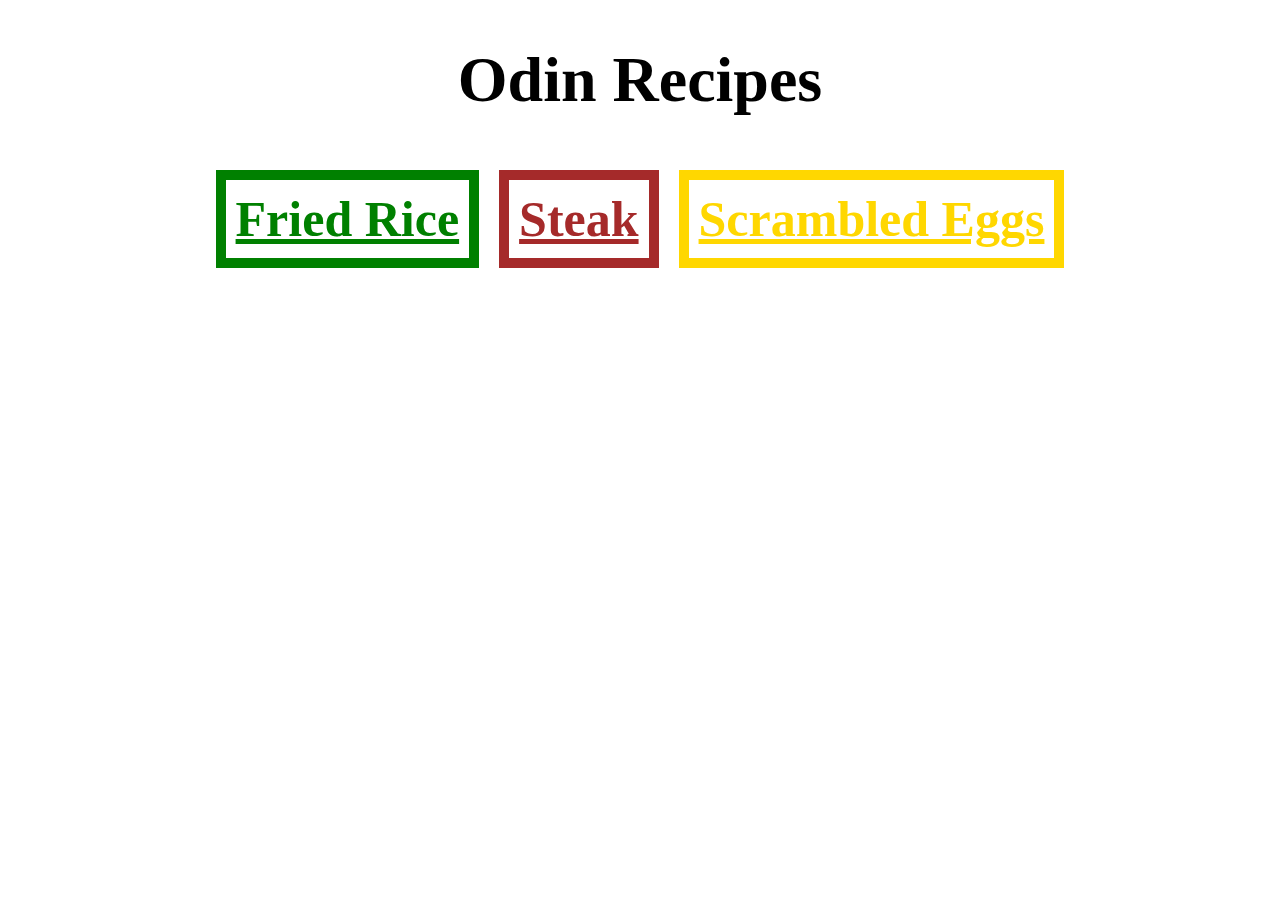
<file: index.html>
<!DOCTYPE html>
<html lang="en">
    <head>
        <meta charset="utf-8">
        <title>Odin Recipes</title>
        <link rel="stylesheet" href="styles.css">
    </head>
    <body>
        <h1 class="center">Odin Recipes</h1>
        <div class="main">
                <a id="rice" href="recipes/fried_rice.html">Fried Rice</a>
                <a id="steak" href="recipes/steak.html">Steak</a>
                <a id="eggs" href="recipes/eggs.html">Scrambled Eggs</a>
        </div>
    </body>
</html>
</file>
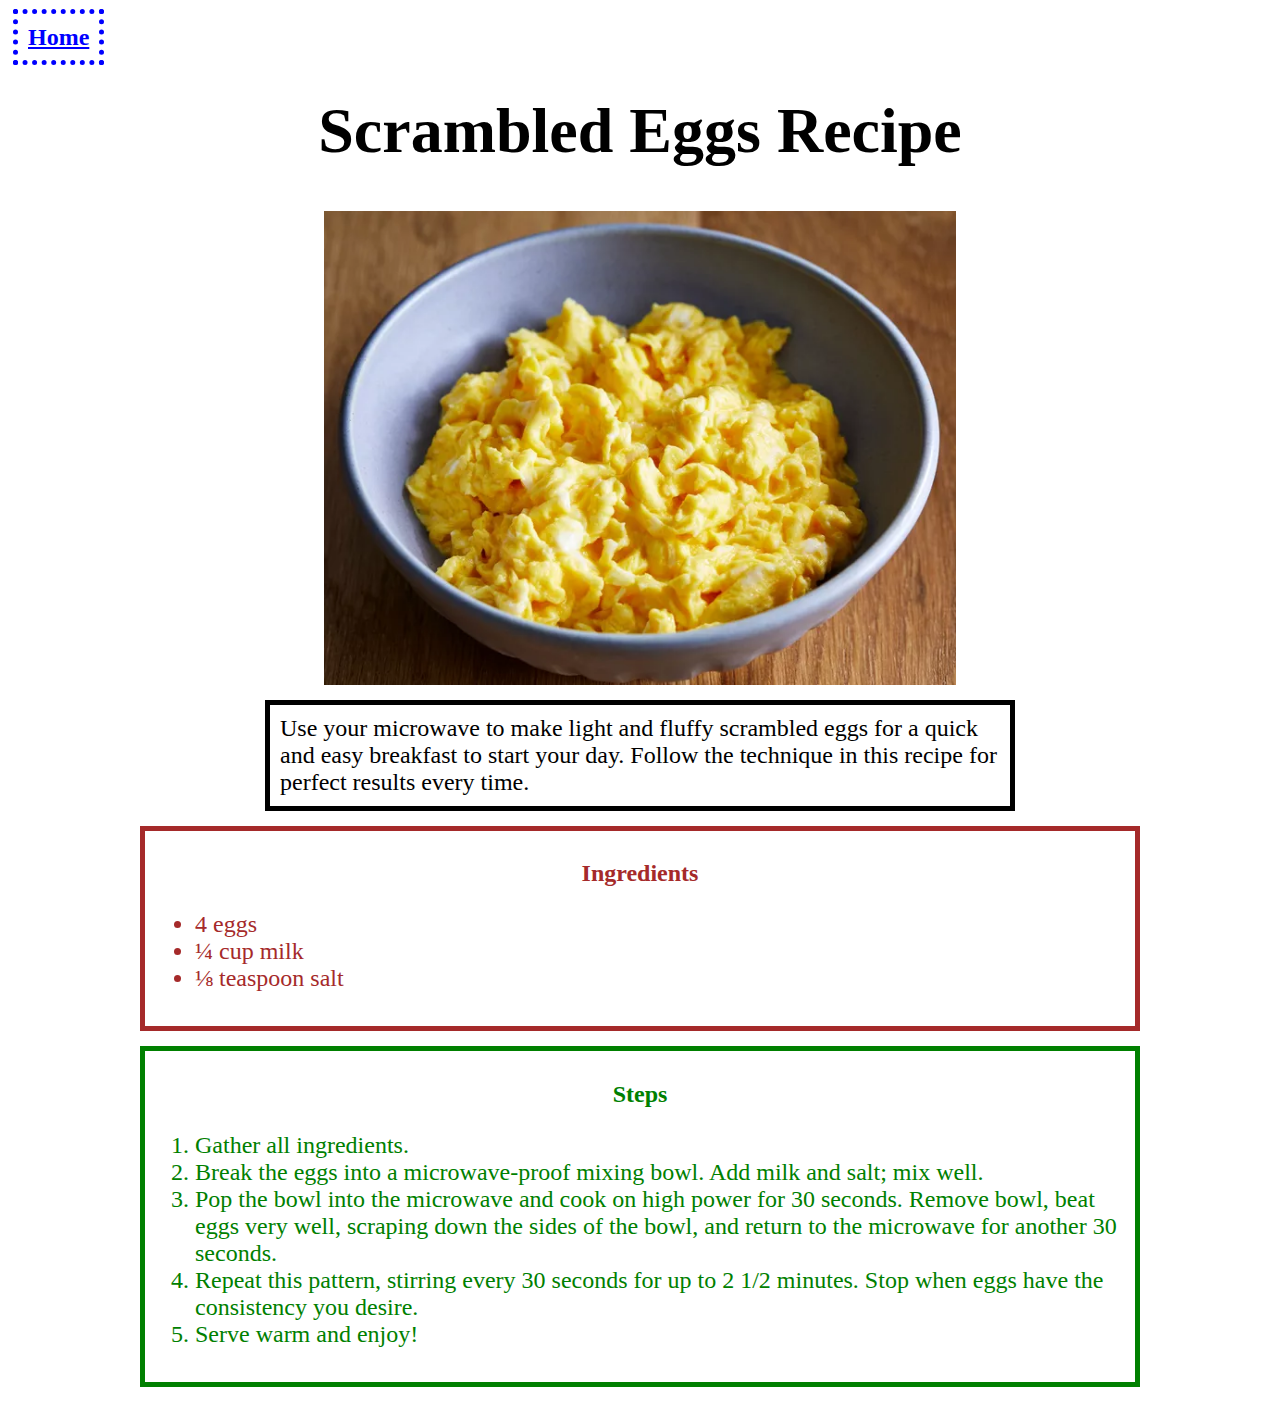
<file: recipes/eggs.html>
<!DOCTYPE html>
<html lang="en">
<head>
    <meta charset="UTF-8">
    <title>Scrambled Eggs</title>
    <link rel="stylesheet" href="../styles.css">
</head>
<body>
    <h3><a class="heading" href="../index.html">Home</a></h3>
    <h1 class="center">Scrambled Eggs Recipe</h1>
    <img class="image" src="../images/eggs.jpg" alt="tasty scrambled eggs">
    
    <p class="description">
        Use your microwave to make light and fluffy scrambled eggs for a quick and easy breakfast to start your day. Follow the technique in this recipe for perfect results every time.
    </p>

    <div class="ingredients">
        <h2>Ingredients</h2>
        <ul>
            <li>4 eggs</li>
            <li>¼ cup milk</li>
            <li>⅛ teaspoon salt</li>
        </ul>
    </div>

    <div class="steps">
        <h2 class="steps-header">Steps</h2>
        <ol>
            <li>Gather all ingredients.</li>
            <li>Break the eggs into a microwave-proof mixing bowl. Add milk and salt; mix well.</li>
            <li>Pop the bowl into the microwave and cook on high power for 30 seconds. Remove bowl, beat eggs very well, scraping down the sides of the bowl, and return to the microwave for another 30 seconds.</li>
            <li>Repeat this pattern, stirring every 30 seconds for up to 2 1/2 minutes. Stop when eggs have the consistency you desire.</li>
            <li>Serve warm and enjoy!</li>
        </ol>
    </div>
</body>
</html>
</file>
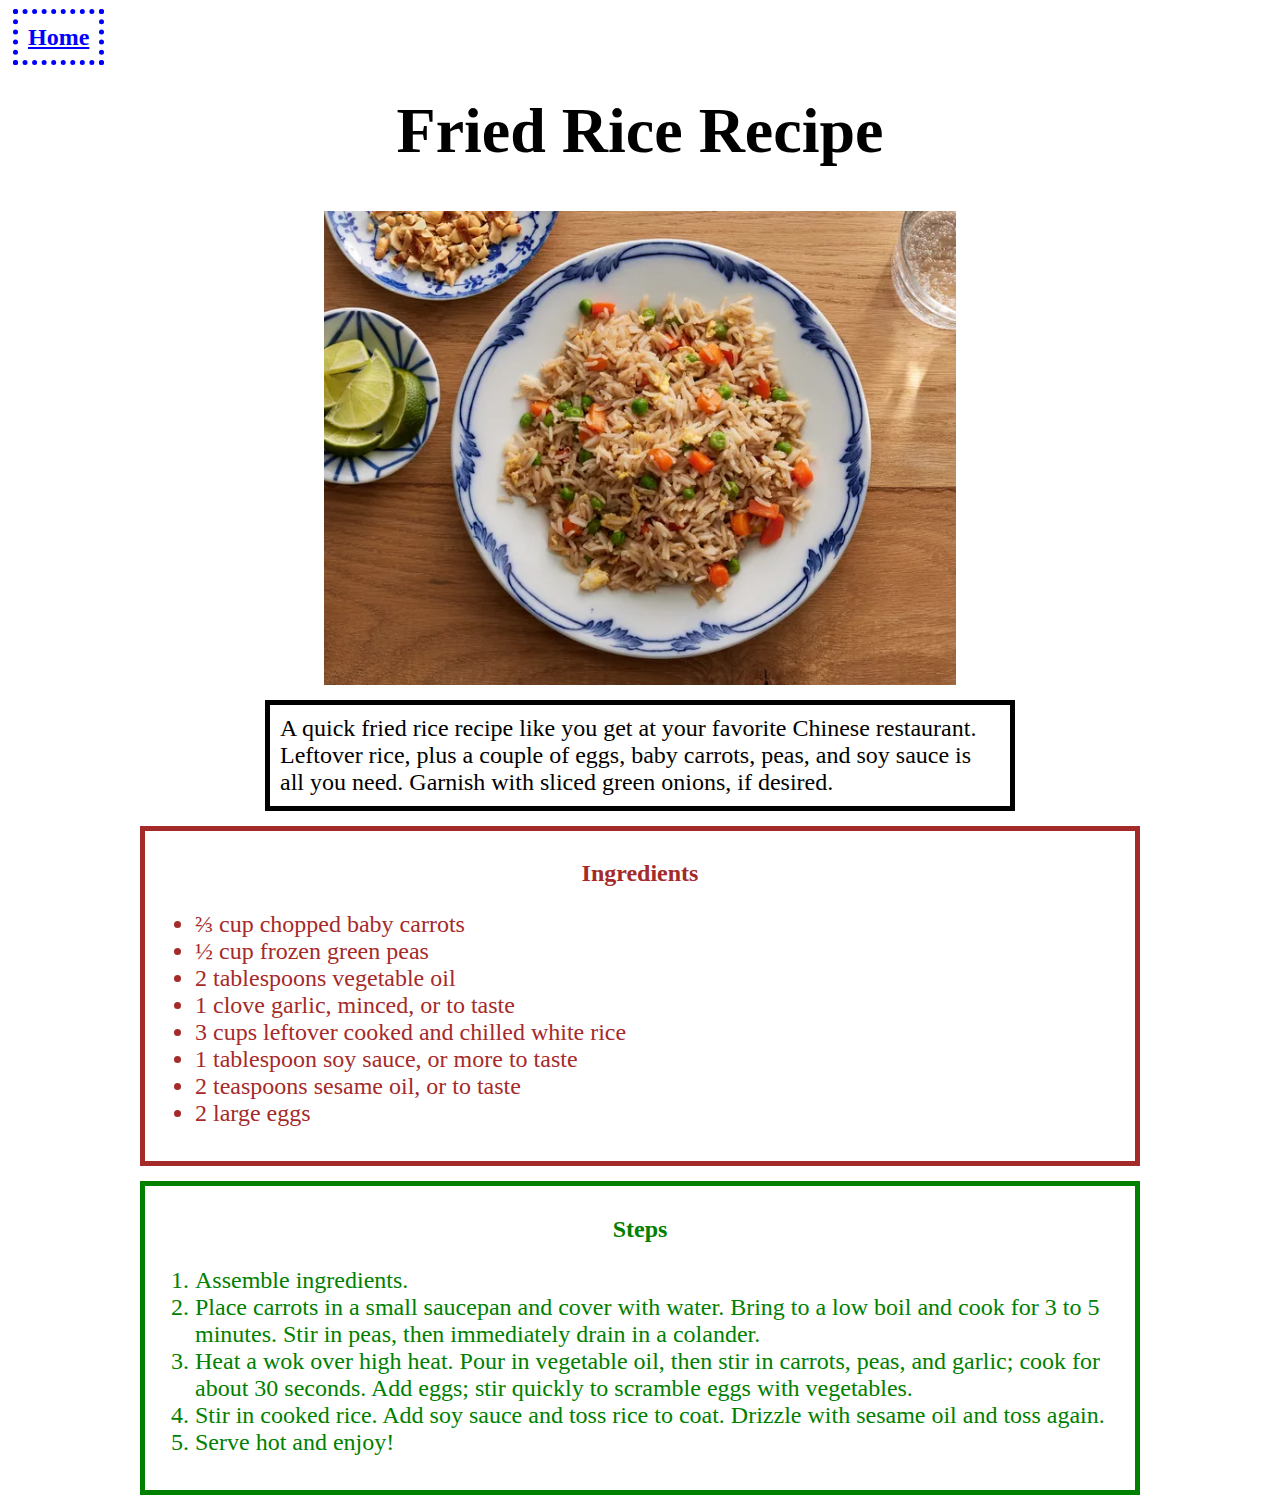
<file: recipes/fried_rice.html>
<!DOCTYPE html>
<html lang="en">
        <head>
            <meta charset="UTF-8">
            <title>Fried Rice</title>
            <link rel="stylesheet" href="../styles.css">
        </head>
    <body>
        <h3><a class="heading" href="../index.html">Home</a></h3>
        <h1 class="center">Fried Rice Recipe</h1>
        <img class="image" src="../images/fried_rice.jpg" alt="fried rice image">

        <p class="description">
            A quick fried rice recipe like you get at your favorite Chinese restaurant. 
            Leftover rice, plus a couple of eggs, baby carrots, peas, and soy sauce is 
            all you need. Garnish with sliced green onions, if desired.
        </p>

        <div class="ingredients">
            <h2>Ingredients</h2>
                <ul>
                    <li>⅔ cup chopped baby carrots</li>
                    <li>½ cup frozen green peas</li>
                    <li>2 tablespoons vegetable oil</li>
                    <li>1 clove garlic, minced, or to taste </li>
                    <li>3 cups leftover cooked and chilled white rice</li>
                    <li>1 tablespoon soy sauce, or more to taste</li>
                    <li>2 teaspoons sesame oil, or to taste</li>
                    <li>2 large eggs</li>
                </ul>
        </div>

        <div class="steps">
            <h2 class="steps-header">Steps</h2>
            <ol>
                <li>Assemble ingredients.</li>
                <li>Place carrots in a small saucepan and cover with water. Bring to a low 
                    boil and cook for 3 to 5 minutes. Stir in peas, then immediately drain in a colander.</li>
                <li>Heat a wok over high heat. Pour in vegetable oil, then stir in carrots, peas, and 
                    garlic; cook for about 30 seconds. Add eggs; stir quickly to scramble eggs with vegetables.</li>
                <li>Stir in cooked rice. Add soy sauce and toss rice to coat. Drizzle with sesame oil and toss 
                    again.</li>
                <li>Serve hot and enjoy!</li>
            </ol>
        </div>
    </body>
</html>
</file>
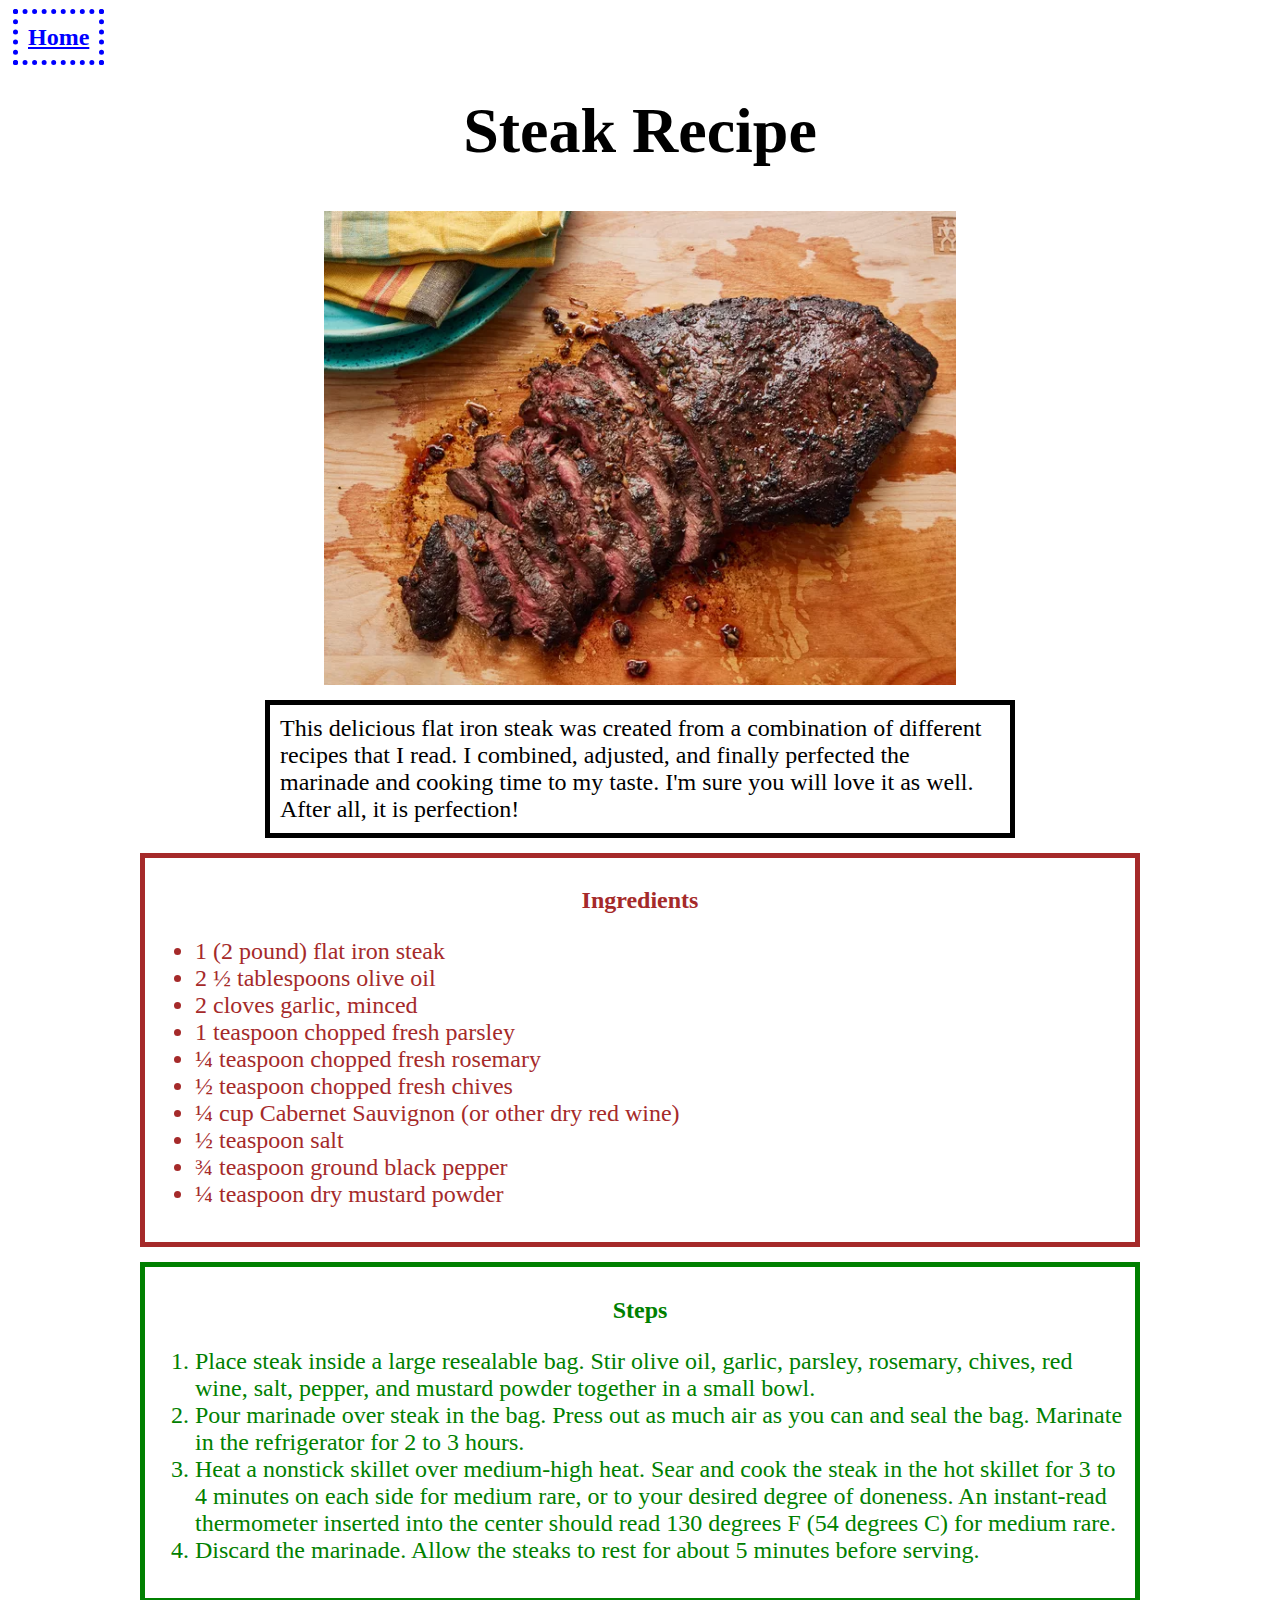
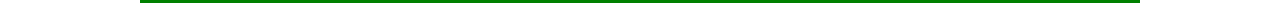
<file: recipes/steak.html>
<!DOCTYPE html>
<html lang="en">
<head>
    <meta charset="UTF-8">
    <title>Steak</title>
    <link rel="stylesheet" href="../styles.css">
</head>
<body>
    <h3><a class="heading" href="../index.html">Home</a></h3>
    <h1 class="center">Steak Recipe</h1>
    <img class="image" src="../images/steak.jpg" alt="tasty steak">
    <p class="description">
        This delicious flat iron steak was created from a combination of different 
        recipes that I read. I combined, adjusted, and finally perfected the marinade 
        and cooking time to my taste. I'm sure you will love it as well. After all, 
        it is perfection!
    </p>

    <div class="ingredients">
        <h2>Ingredients</h2>
        <ul>
            <li>1 (2 pound) flat iron steak</li>
            <li>2 ½ tablespoons olive oil</li>
            <li>2 cloves garlic, minced</li>
            <li>1 teaspoon chopped fresh parsley</li>
            <li>¼ teaspoon chopped fresh rosemary</li>
            <li>½ teaspoon chopped fresh chives</li>
            <li>¼ cup Cabernet Sauvignon (or other dry red wine)</li>
            <li>½ teaspoon salt</li>
            <li>¾ teaspoon ground black pepper</li>
            <li>¼ teaspoon dry mustard powder</li>
        </ul>
    </div>

    <div class="steps">
        <h2 class="steps-header">Steps</h2>
        <ol>
            <li>Place steak inside a large resealable bag. Stir olive oil, garlic, parsley, rosemary, chives, red wine, salt, pepper, and mustard powder together in a small bowl.</li>
            <li>Pour marinade over steak in the bag. Press out as much air as you can and seal the bag. Marinate in the refrigerator for 2 to 3 hours.</li>
            <li>Heat a nonstick skillet over medium-high heat. Sear and cook the steak in the hot skillet for 3 to 4 minutes on each side for medium rare, or to your desired degree of doneness. An instant-read thermometer inserted into the center should read 130 degrees F (54 degrees C) for medium rare.</li>
            <li>Discard the marinade. Allow the steaks to rest for about 5 minutes before serving.</li>
        </ol>
    </div>
    
</body>
</html>
</file>
<file: styles.css>
* {
    color: black;
    font-family: "Times New Roman", "Arial", sans-serif;
    font-size: 24px;
}

.heading  {
    color: blue;
    box-sizing: border-box;
    width: 200px;
    height: 200px;
    font-size: 24px;

    padding: 10px;
    border: 5px dotted blue;
    margin: 5px;
}

.description {
    display: block;
    box-sizing: border-box;
    width: 750px;
    height: auto;

    padding: 10px;
    border: 5px solid black;
    margin: 15px auto;
}

.center  {
    text-align: center;
    font-size: 64px;
}

.image  {
    display: block;
    margin-left: auto;
    margin-right:auto;
    width: 50%;
}

#rice   {
    color: green;
    padding: 10px;
    border: 10px solid green;
    margin: 10px;
    font-size: 50px;
}
#steak  {
    color: brown;
    padding: 10px;
    border: 10px solid brown;
    margin: 10px;
    font-size: 50px;
}
#eggs   {
    color: gold;
    padding: 10px;
    border: 10px solid gold;
    margin: 10px;
    font-size: 50px;
}

.ingredients {
    display: block;
    box-sizing: border-box;
    width: 1000px;
    height: auto;

    padding: 10px;
    border: 5px solid brown;
    margin: 15px auto;
}

.ingredients h2 {
    color: brown;
    text-align: center;
}

.ingredients li{
    color: brown;
}

.steps-header{
    color: green;
    text-align: center;
}

.steps li {
    color: green;
}

.steps {
    display: block;
    box-sizing: border-box;
    width: 1000px;
    height: auto;

    padding: 10px;
    border: 5px solid green;
    margin: 15px auto;
}

.main {
    display: flex;
    justify-content: center;
    background-color: white;
    font-weight: bold;
}
</file>
